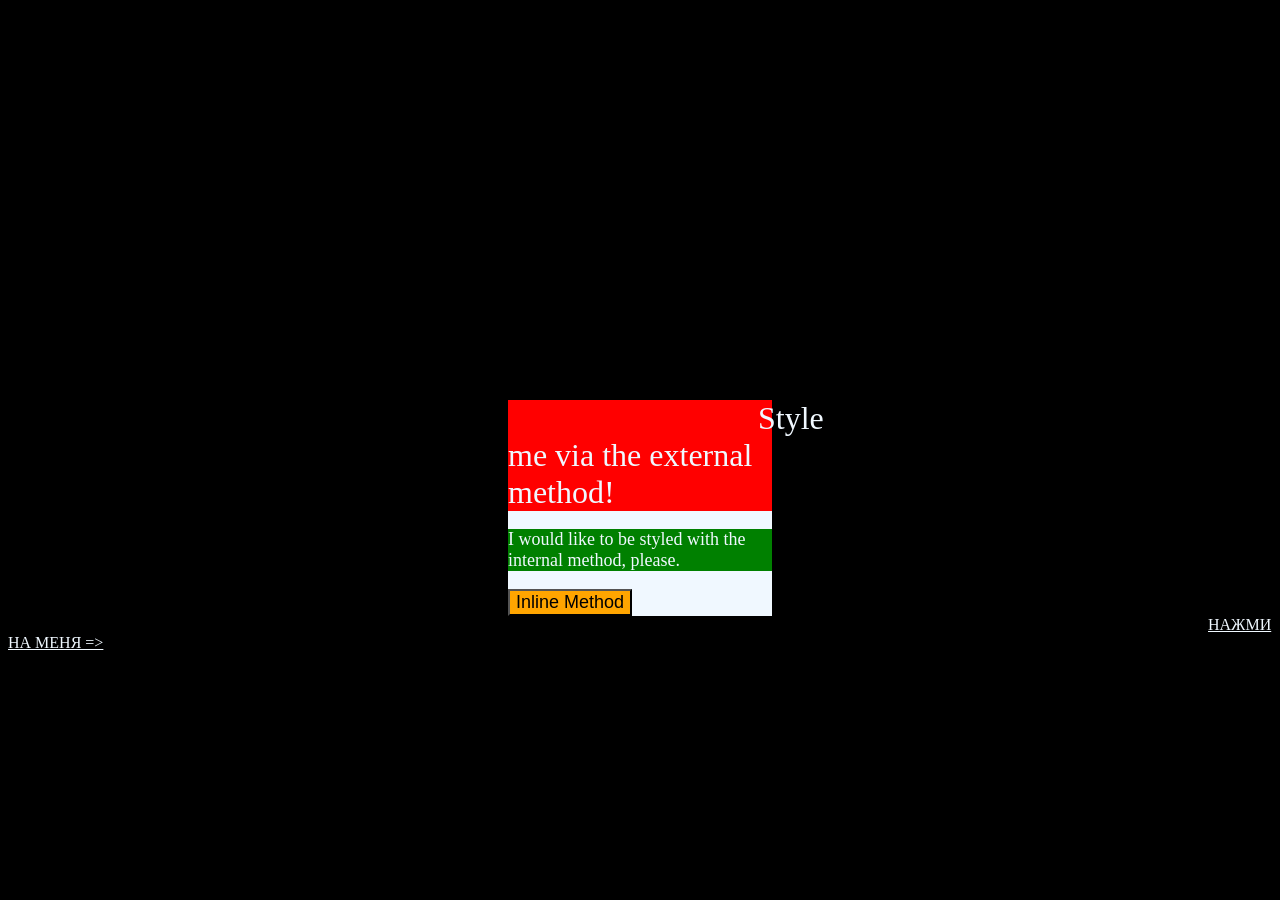
<file: index.html>
<!DOCTYPE html>
<html lang="en">
  <head>
    <meta charset="UTF-8">
    <meta http-equiv="X-UA-Compatible" content="IE=edge">
    <meta name="viewport" content="width=device-width, initial-scale=1.0">
    <title>Methods for Adding CSS</title>
    <link rel="stylesheet" href="./style-one.css">
    <style>
      div{
        color: aliceblue;
        background-color: red;
        margin-top: 400px;
      }
      
    </style>
  </head>
  <body style="background-color: black;">
    <div class="fon">
    <div><span class="span">Style me via the external method!</span></div>
    <p class="text">I would like to be styled with the internal method, please.</p>
    <button id="button">Inline Method</button>
    </div>
    <a href="./b.html" class="silca">НАЖМИ НА МЕНЯ => </a>
  </body>
</html>
</file>
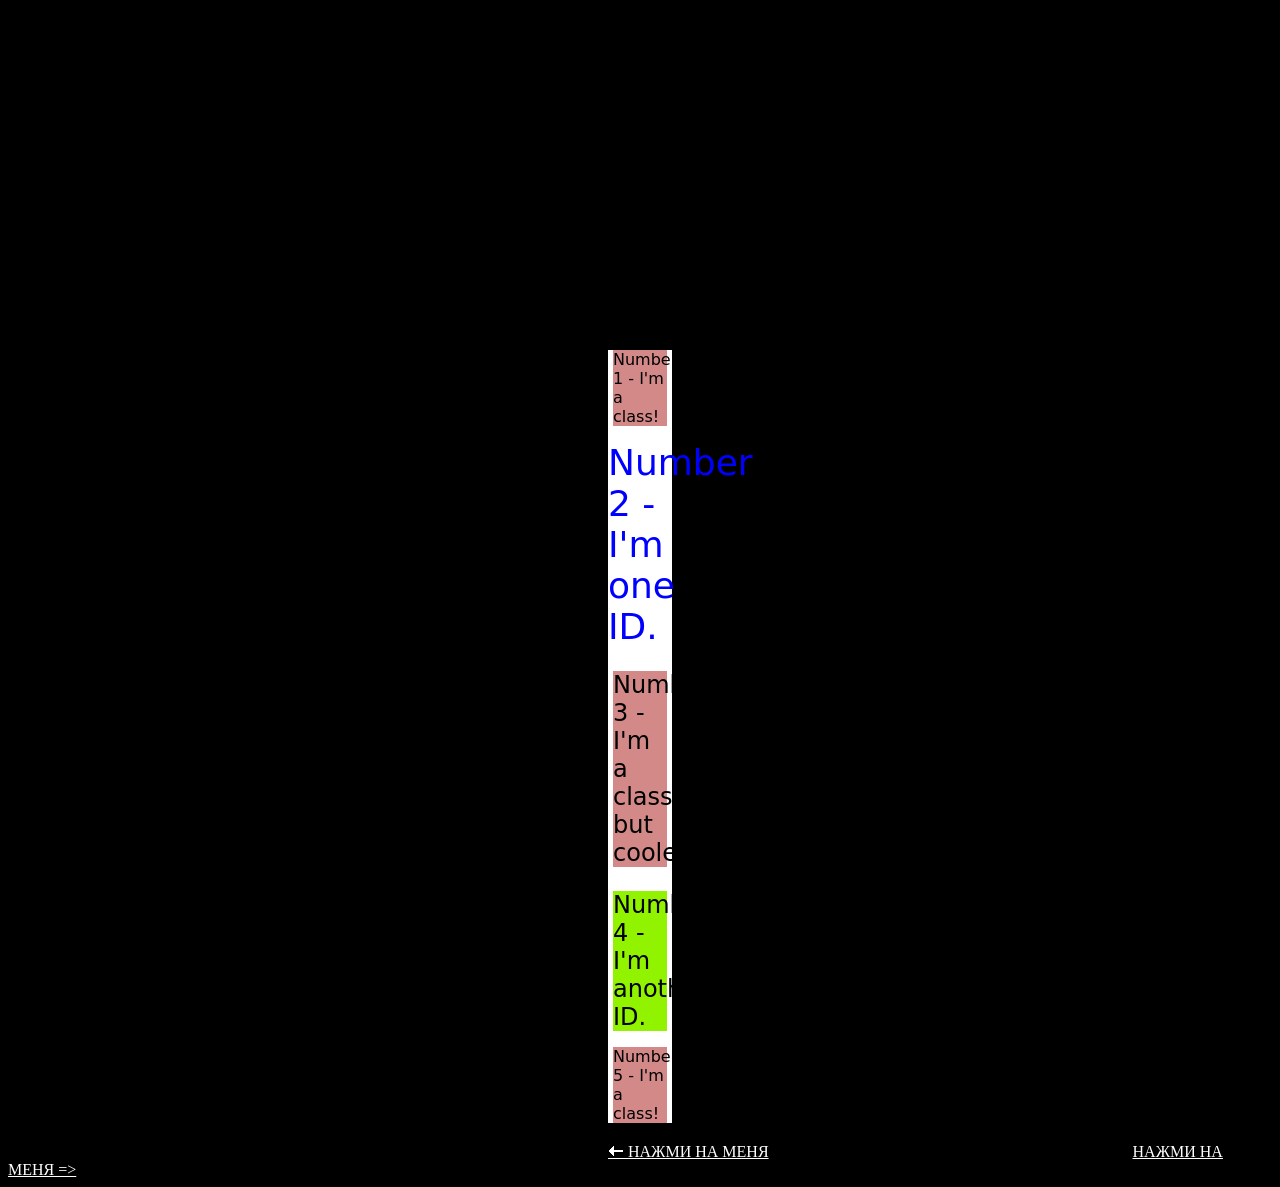
<file: b.html>
<!DOCTYPE html>
<html lang="en">
  <head>
    <meta charset="UTF-8">
    <meta http-equiv="X-UA-Compatible" content="IE=edge">
    <meta name="viewport" content="width=device-width, initial-scale=1.0">
    <title>Class and ID Selectors</title>
    <link rel="stylesheet" href="./style-one.css">
    <style>
    .fon-b{
      background-color: #fff;
      margin-left: 600px;
      margin-right: 600px;
      margin-top: 350px;
      margin-bottom: 20px;
      font-family: 'Verdana', 'DejaVu Sans', sans-serif;
    }
    </style>
  </head>
  <body style="background-color: #000;">
    <div class="fon-b">
    <p class="b-one"><span class="b-one-text">Number 1 - I'm a class!</span></p>
    <div id="b-id-two">Number 2 - I'm one ID.</div>
    <p class="b-tree">Number 3 - I'm a class, but cooler!</p>
    <div id="b-id-four">Number 4 - I'm another ID.</div>
    <p class="b-five">Number 5 - I'm a class!</p>
    </div>
    <a href="./a.html" class="silca-b-a">🠄 НАЖМИ НА МЕНЯ</a>
    <a href="./c.html" class="silca-b-c">НАЖМИ НА МЕНЯ => </a>
  </body>
  </html>
</file>
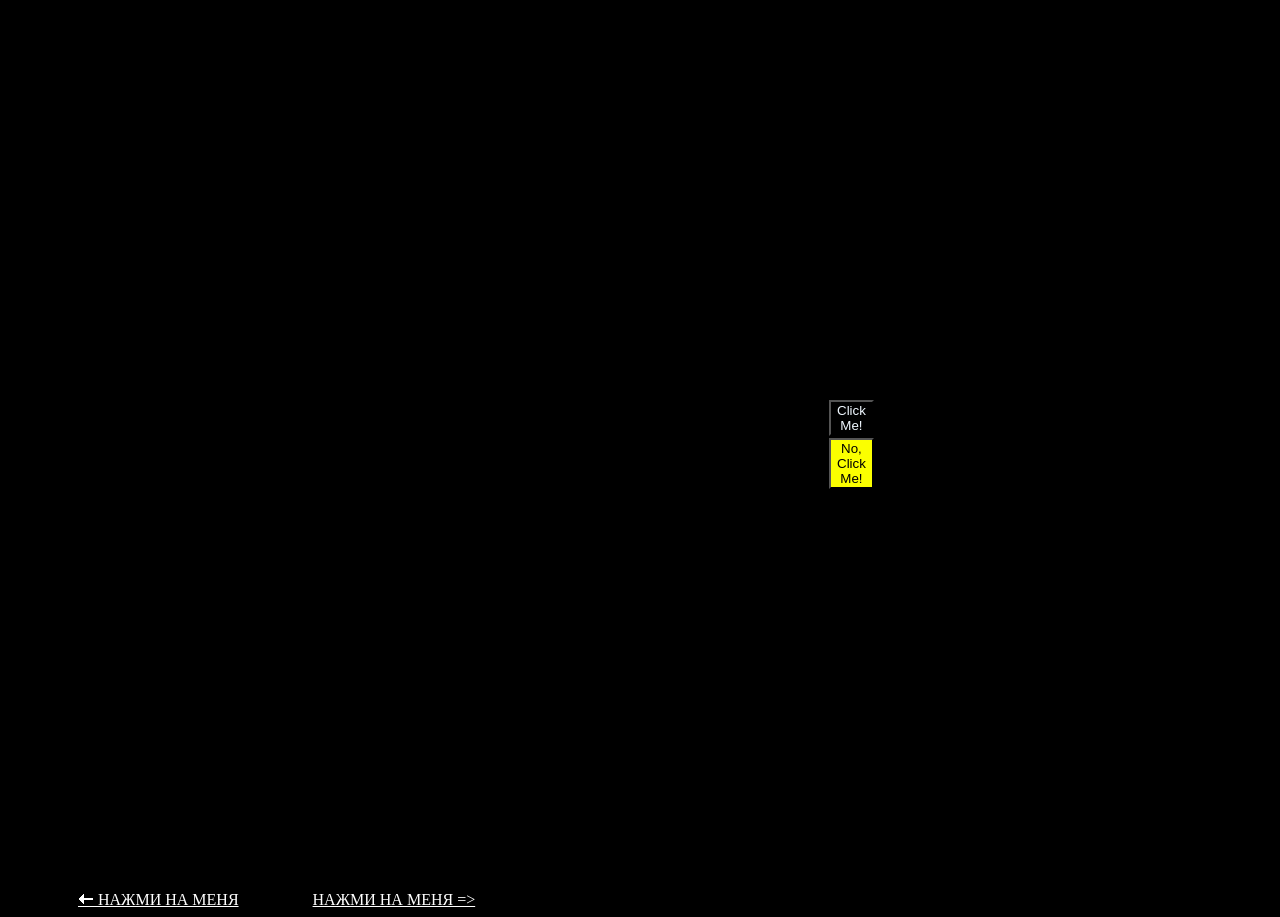
<file: c.html>
<!DOCTYPE html>
<html lang="en">
  <head>
    <meta charset="UTF-8">
    <meta http-equiv="X-UA-Compatible" content="IE=edge">
    <meta name="viewport" content="width=device-width, initial-scale=1.0">
    <title>Grouping Selectors</title>
    <link rel="stylesheet" href="./style-two.css">
  </head>
  <body style="background-color: black;">
    <div class="c-one">
    <button id="id-c">Click Me!</button>
    <button class="c-two">No, Click Me!</button><br>
    </div>
    <a href="./b.html" class="silca-c-b">🠄 НАЖМИ НА МЕНЯ</a>
    <a href="./d.html" class="silca-c-d">НАЖМИ НА МЕНЯ => </a>
  </body>
</html>
</file>
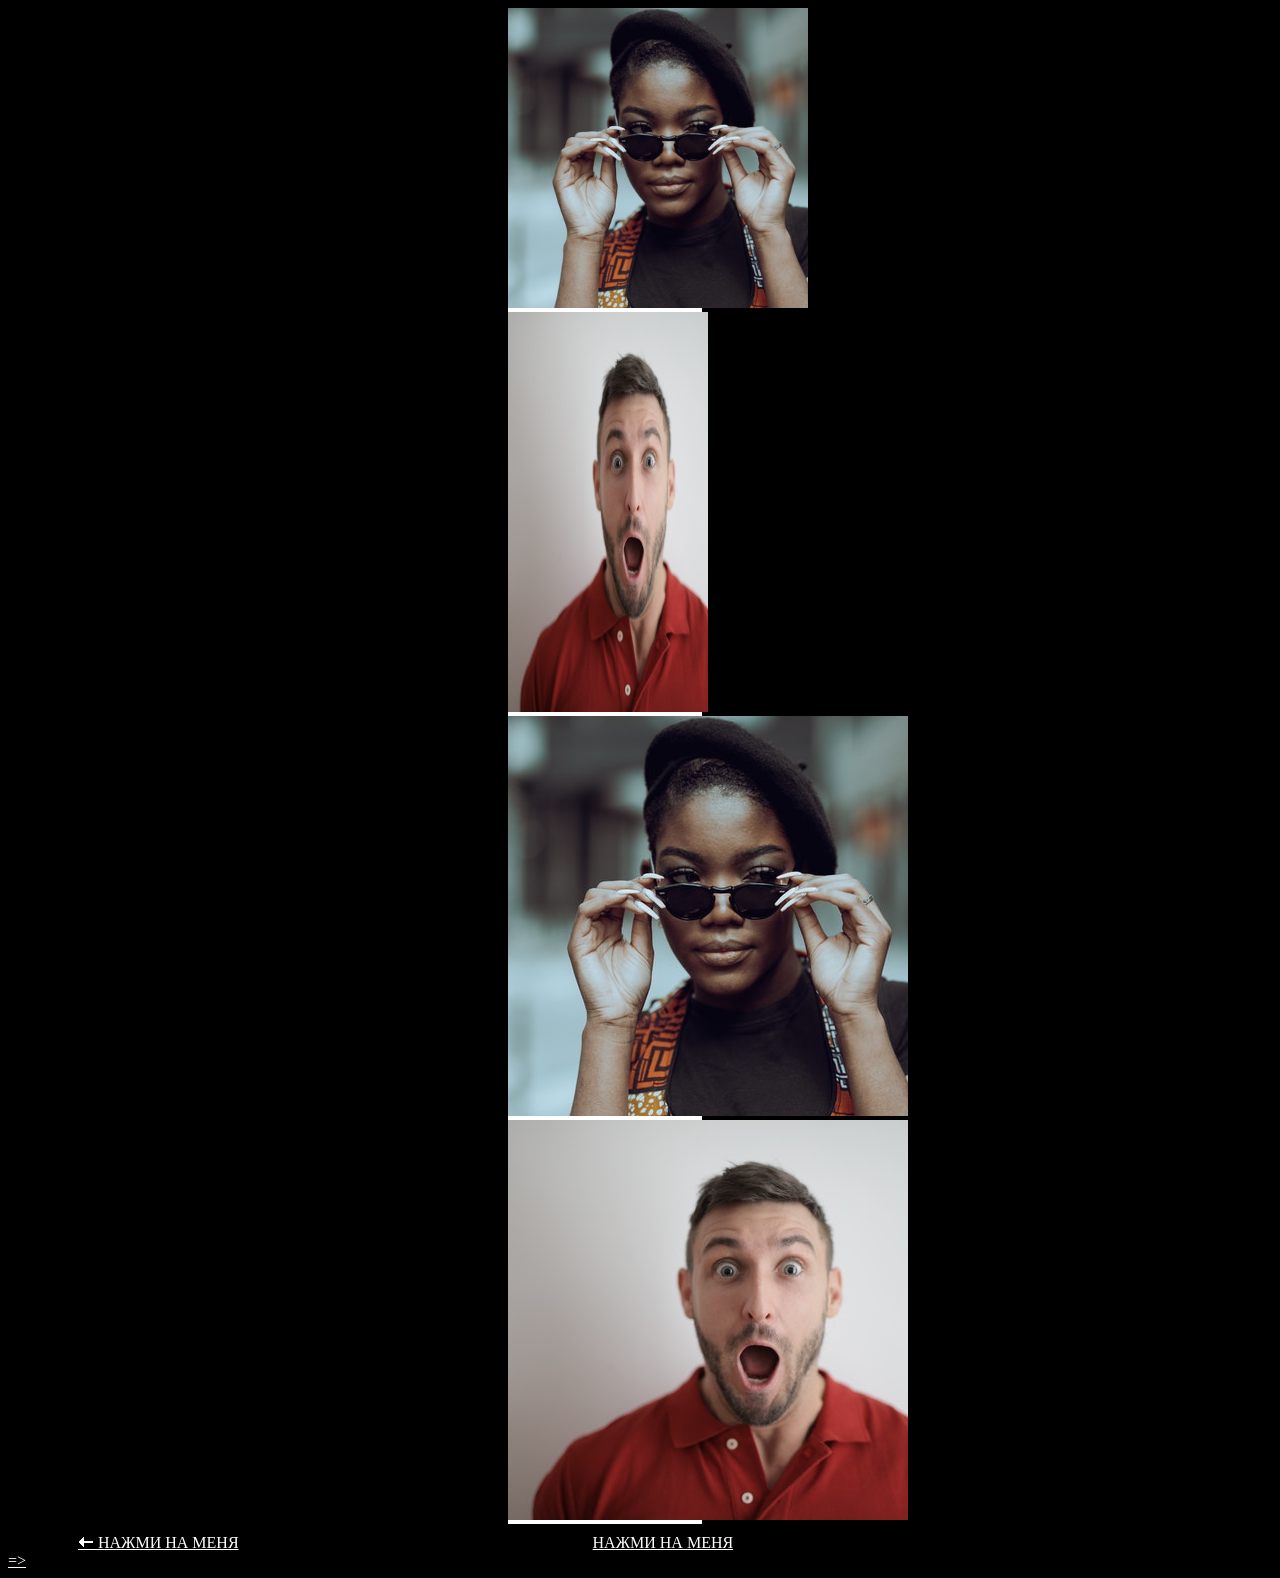
<file: d.html>
<!DOCTYPE html>
<html lang="en">
  <head>
    <meta charset="UTF-8">
    <meta http-equiv="X-UA-Compatible" content="IE=edge">
    <meta name="viewport" content="width=device-width, initial-scale=1.0">
    <title>Chaining Selectors</title>
    <link rel="stylesheet" href="./style-two.css">
  </head>
  <body style="background-color: black;">
    <div class="fon-d">
    <!-- Check image source path. Review Foundations lesson - Links and Images -->
    <!-- Use the classes BELOW this line -->
    <div>
      <img class="avatar proportioned" src="./pexels-katho-mutodo-8434791.jpg" alt="Woman with glasses" width="300" height="300">
      <img class="avatar distorted" src="./pexels-andrea-piacquadio-3777931.jpg" alt="Man with surprised expression" width="200" height="400">
    </div>
    <!-- Use the classes ABOVE this line -->
    <div>
      <img class="original proportioned" src="./pexels-katho-mutodo-8434791.jpg" alt="Woman with glasses" width="400" height="400">
      <img class="original distorted" src="./pexels-andrea-piacquadio-3777931.jpg" alt="Man with surprised expression" width="400" height="400">
      </div>
    </div>
    <a href="./c.html" class="silca-c-d">🠄 НАЖМИ НА МЕНЯ</a>
    <a href="./e.html" class="silca-d-e">НАЖМИ НА МЕНЯ => </a>
  </body>
</html>
</file>
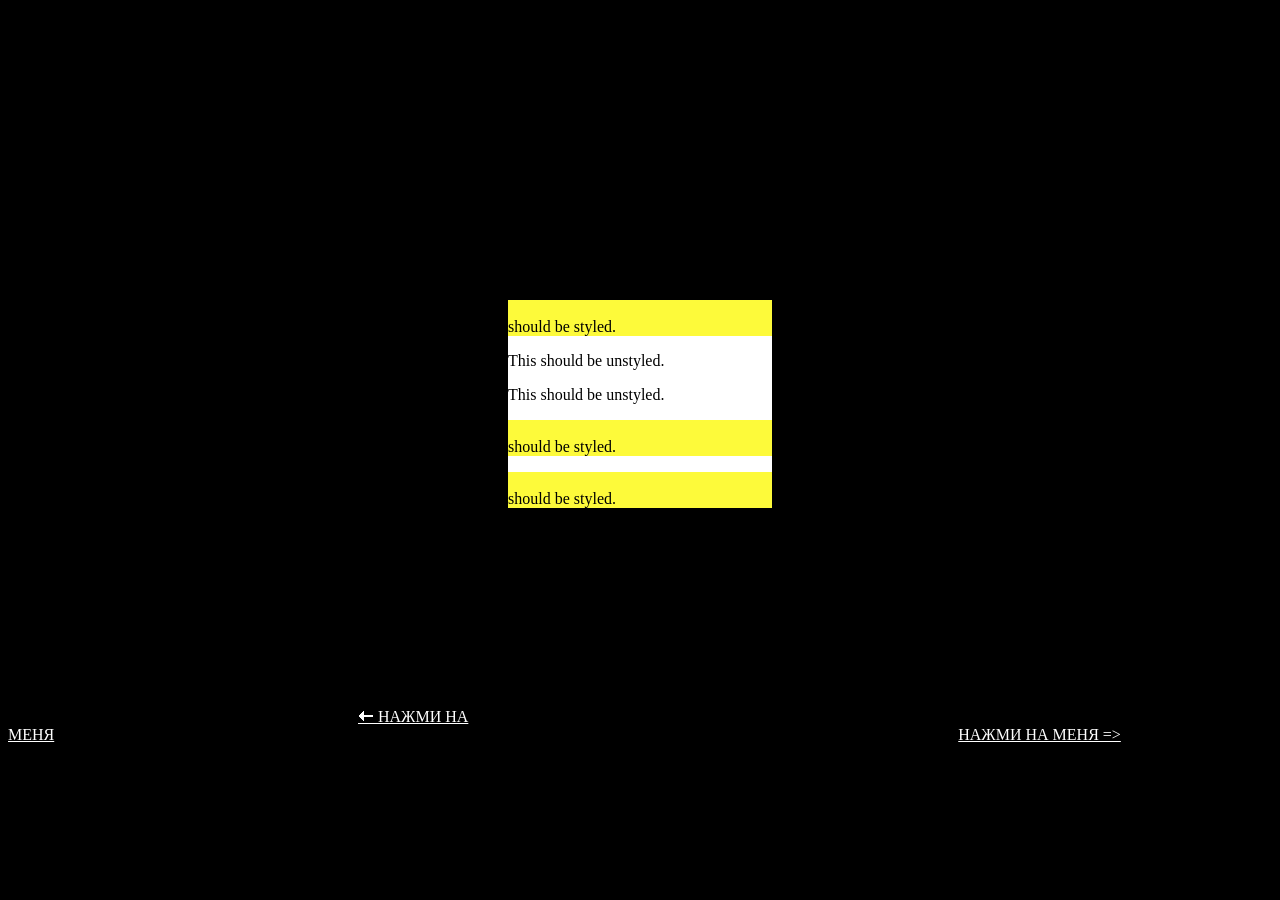
<file: e.html>
<!DOCTYPE html>
<html lang="en">

<head>
  <meta charset="UTF-8">
  <meta http-equiv="X-UA-Compatible" content="IE=edge">
  <meta name="viewport" content="width=device-width, initial-scale=1.0">
  <title>Descendant Combinator</title>
  <link rel="stylesheet" href="./style-two.css">
</head>

<body style="background-color: black;">
  <div id="id-e">
  <span class="container">
    <p class="text"><span class="span">This should be styled.</span></p>
  </span>
  <p class="text">This should be unstyled.</p>
  <p class="text">This should be unstyled.</p>
  <span class="container">
    <p class="text"><span class="span">This should be styled.</span></p>
    <p class="text"><span class="span">This should be styled.</span></p>
  </span>
  </div>
  <a href="./d.html" class="silca-d-e">🠄 НАЖМИ НА МЕНЯ</a>
  <a href="./f.html" class="silca-e-f">НАЖМИ НА МЕНЯ => </a>
</body>

</html>
</file>
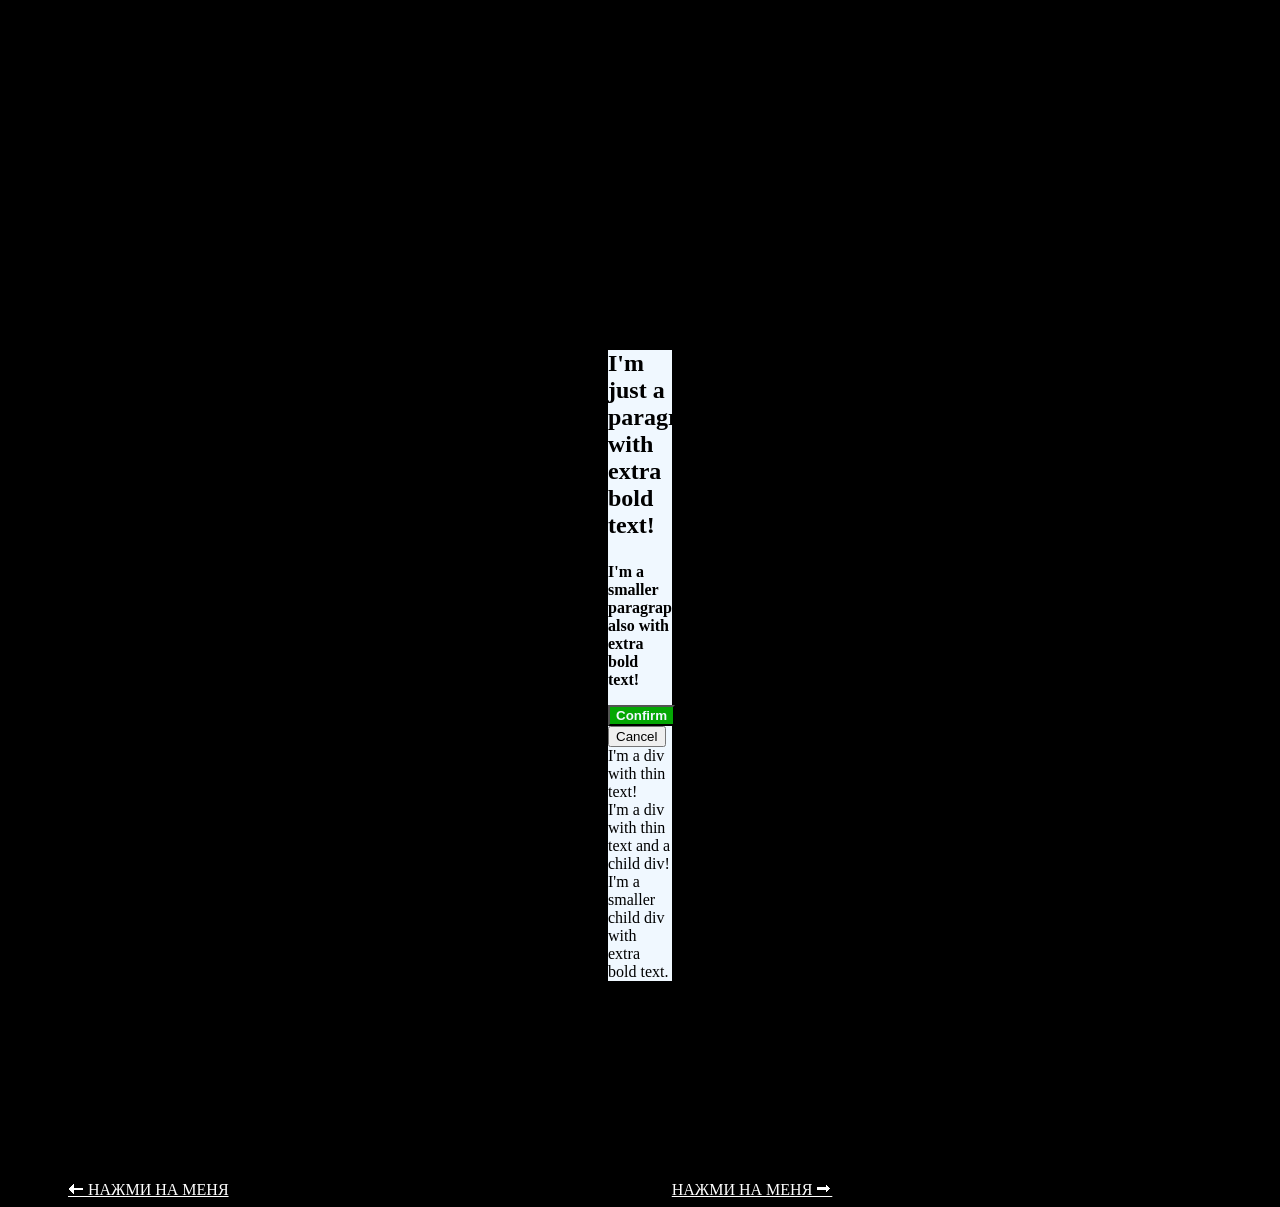
<file: f.html>
<!DOCTYPE html>
<html lang="en">
  <head>
    <meta charset="UTF-8">
    <meta http-equiv="X-UA-Compatible" content="IE=edge">
    <meta name="viewport" content="width=device-width, initial-scale=1.0">
    <title>Fix the Cascade</title>
    <link rel="stylesheet" href="./style-three.css">
  </head>
  <body style="background-color: black;">
    <div class="fon-e">
    <p class="para small-pary">I'm just a paragraph with extra bold text!</p>
    <p class="para small-para">I'm a smaller paragraph, also with extra bold text!</p>

    <button id="confirm-button" class="button confirm">Confirm</button>
    <button id="cancel-button" class="button cancel">Cancel</button>

    <div class="text">I'm a div with thin text!</div>
    <div class="text">I'm a div with thin text and a child div!
      <div class="text child">I'm a smaller child div with extra bold text.</div>
    </div>
  </div>
   <a href="./e.html" class="silca-e-f">🠄 НАЖМИ НА МЕНЯ</a>
   <a href="./g.html" class="silca-e-f">НАЖМИ НА МЕНЯ ⮕</a>
  </body> 
</html>
</file>
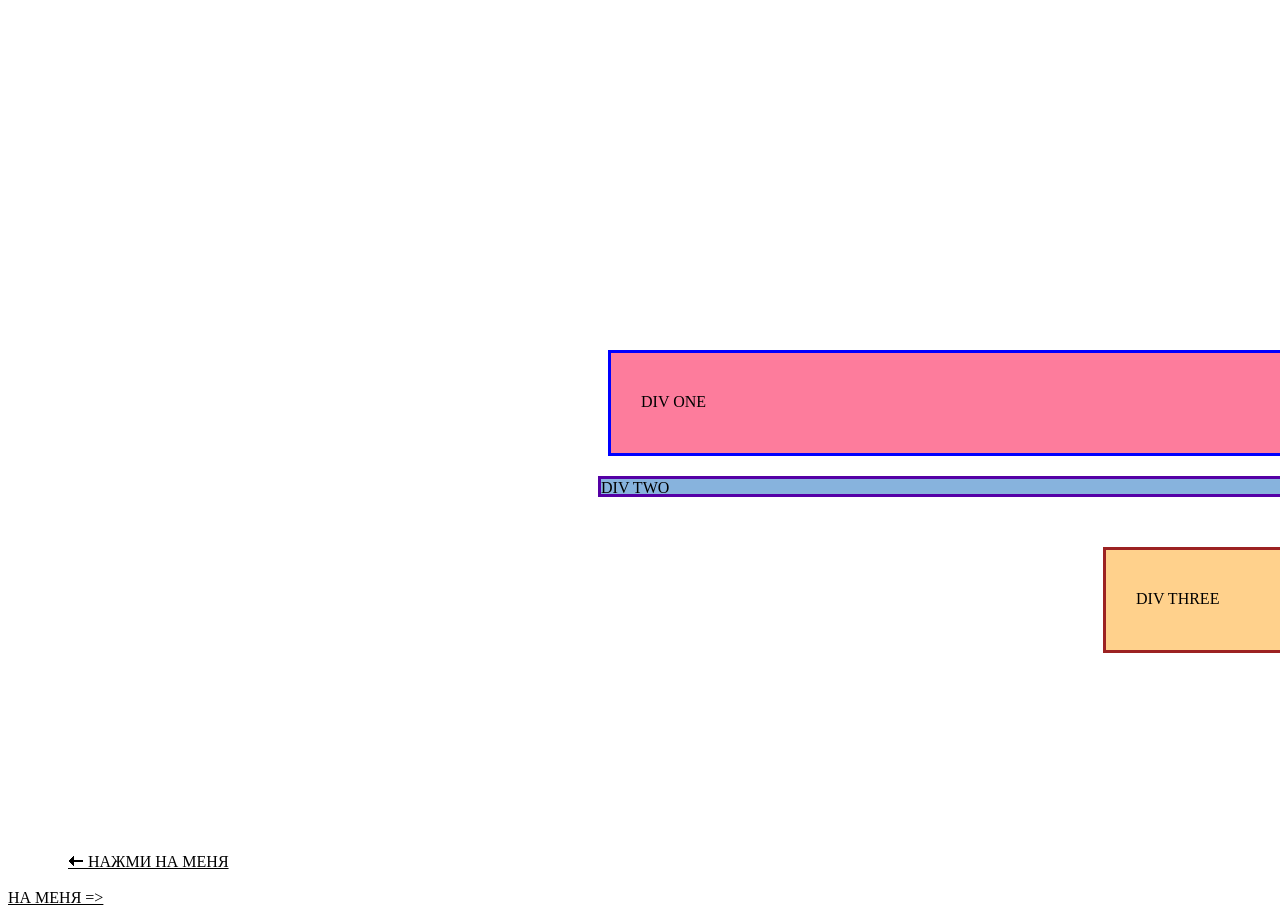
<file: g.html>
<!DOCTYPE html>
<html lang="en">
  <head>
    <meta charset="UTF-8">
    <meta http-equiv="X-UA-Compatible" content="IE=edge">
    <meta name="viewport" content="width=device-width, initial-scale=1.0">
    <title>Margin and Padding exercise</title>
    <link rel="stylesheet" href="./style-three.css">
  </head>
  <body>
    <div class="one">
      DIV ONE
    </div>
    <div class="two">
      DIV TWO
    </div>
    <div class="three">
      DIV THREE
    </div>
    <a href="./f.html" class="silca-f-g">🠄 НАЖМИ НА МЕНЯ</a>
    <a href="./h.html" class="silca-g-h">НАЖМИ НА МЕНЯ => </a>
  </body>
</html>
</file>
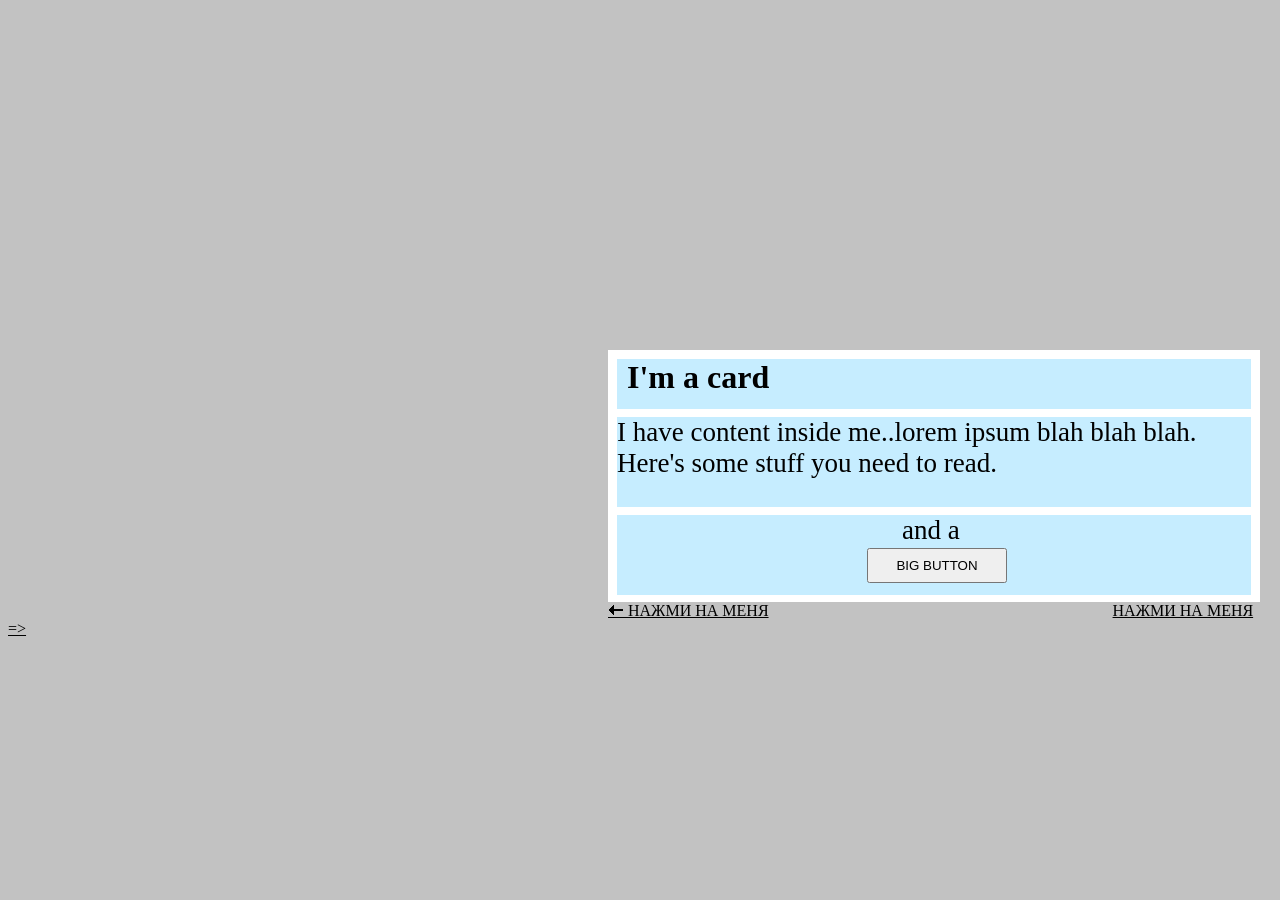
<file: h.html>
<!DOCTYPE html>
<html lang="en">
  <head>
    <meta charset="UTF-8">
    <meta http-equiv="X-UA-Compatible" content="IE=edge">
    <meta name="viewport" content="width=device-width, initial-scale=1.0">
    <title>Margin and Padding exercise 2</title>
    <link rel="stylesheet" href="./style-four.css">
  </head>
  <body style="background-color: rgb(194, 194, 194);">
    <div class="card">
      <h1 class="title"><span class="titles">I'm a card</span></h1>
      <div class="content"><span class="contents">I have content inside me..lorem ipsum blah blah blah. Here's some stuff you need to read.</span></div>
      <div class="button-container"><span class="button">and a <br><button>BIG BUTTON</span></button></div>
    </div>
    <a href="./g.html" class="silca-g-h">🠄 НАЖМИ НА МЕНЯ</a>
    <a href="./a.html" class="silca-h-a">НАЖМИ НА МЕНЯ => </a>
  </body>
</html>
</file>
<file: style-one.css>
/* 1проект */
.text{
    color: aliceblue;
    background-color: green;
    font-size: 18px;
}
#button{
    background-color: orange;
    font-size: 18px;
}
.fon{
    background-color: aliceblue;
    margin-top: 400px;
    margin-left: 500px;
    margin-right: 500px;
}
 .span{
    font-size: 32px;
    font-weight: 450px;
    margin-right: 100px;
    margin-left: 250px;
    margin-top: 250px;
} 
.silca{
    color: aliceblue;
    margin-left: 1200px;
    margin-right: 300px;
}
/* 2 проект */
.b-one{
    background-color: rgb(212, 137, 137);
    margin-left: 5px;
    margin-right: 5px;
}
#b-id-two{
    color: blue;
    margin-right: 5px;
    font-size: 36px;
}
.b-tree{
    background-color: rgb(212, 137, 137);
    margin-left: 5px;
    margin-right: 5px;
    font-size: 24px;
}
#b-id-four{
    background-color: rgb(146, 243, 0);
    margin-left: 5px;
    margin-right: 5px;
    font-size: 24px;
    font-weight: 450px;
}
.b-five{
        background-color: rgb(212, 137, 137);
        margin-left: 5px;
        margin-right: 5px;
        margin-bottom: 5px;
}
.silca-b-c{
    color: #fff;
}
.silca-b-a{
    color: #fff;
    margin-left: 600px;
    margin-right: 360px;
}
</file>
<file: style-two.css>
/* 3 проект */
.c-one{
    background-color: aliceblue;
    margin-left: 820px;
    margin-right: 908px;
    margin-top: 400px;
    margin-bottom: 400px;
    font-family: 'Helvetica', 'Times New Roman', sans-serif;
}
button{
    margin-left: 1px;
    margin-top: 2;
    margin-bottom: 2px;
}
#id-c{
    color: aliceblue;
    background-color: black;
}
.c-two{
    background-color: rgb(251, 255, 0);
}
.silca-c-b{
    color: #fff;
    margin-left: 70px; 
}
.silca-c-d{
    color: #fff;
}
/* 4 проект */
.fon-d{
    background-color: #fff;
    margin-left: 500px;
    margin-right: 570px;
    margin-bottom: 10px;
} 
    .silca-c-d{
    color: #fff;
    margin-left: 70px;
}
.silca-d-e{
    color: #fff;
} 
/* 5 проект */
#id-e{
    background-color: rgb(255, 255, 255);
    margin-top: 300px;
    margin-left: 500px;
    margin-right: 500px;
    margin-bottom: 200px;
}
span p{
    background-color: rgb(253, 250, 58);
}
.span{
    margin-left: 380px;
}
.silca-d-e{
    color: #fff;
    margin-left: 350px;
    margin-right: 900px;
}
.silca-e-f{
color: #fff;
}
</file>
<file: style-three.css>
/* 6 проект */
.fon-e{
    background-color: aliceblue;
    margin-left: 600px;
    margin-right: 600px;
    margin-top: 350px;
    margin-bottom: 200px;
}
.para.para.small-pary{
    font-size: 24px;
    font-weight: bold;
}
.para.small-para{
    font-weight: bold;
}
#confirm-button{
    background-color: rgb(4, 167, 4);
    color: aliceblue;
    font-weight: bold;
}
text.child{
    font-weight: bold;
}
 .silca-e-f{
    color: #fff;
    margin-left: 60px; 
    margin-right: 30%;
 }
/* 7 проект */
.one{
    width: 800px;
    height: 60px;
    background-color: rgb(253, 124, 156);
    border: 3px solid blue;
    padding-left: 30px;
    padding-top: 40px;
    margin-left: 600px;
    margin-right: 600px;
    margin-top: 350px;
    margin-bottom: 20px;
}
.two{
    background-color: rgb(135, 179, 221);
    width: 850px;
    height: 15px;
    border: 3px solid rgb(85, 0, 165);
    margin-right: 600px;
    margin-left: 590px;
    margin-bottom: 50px;
}
.three{
    background-color: rgb(255, 209, 140);
    width: 300px;
    height: 60px;
    padding-left: 30px;
    padding-top: 40px;
    margin-bottom: 200px;
    border: 3px solid rgb(156, 34, 34);
    margin-left: 1095px;
}
.silca-f-g{
    color: #000000;
    margin-left: 60px;
}
.silca-g-h{
    color: #000000;
    margin-left: 1400px;
}
</file>
<file: style-four.css>
/* 8 проект */
.card{
    background-color: #fff;
    width: 650px;
    height: 250px;
    margin-left: 600px;
    margin-right: 600px;
    margin-top: 350px;
    padding: 1px;
}
h1{
    background-color: rgb(198, 237, 255);
    height: 50px;
    margin: 8px;
}
.titles{
    margin-left: 10px;
}
.content{
    background-color: rgb(198, 237, 255);
    height: 90px;
    margin: 8px;
    font-size: 27px;
}
.button-container{
    background-color: rgb(198, 237, 255);
    height: 80px;
    margin: 8px;
}
.button{
    margin-left: 285px;
    font-size: 27px;
}
button{
    width: 140px;
    height: 35px;
    margin-left: 250px;
}
.silca-g-h{
    color: #000000;
    margin-left: 600px;
}
.silca-h-a{
    color: #000000;
    margin-left: 340px;
}
</file>
